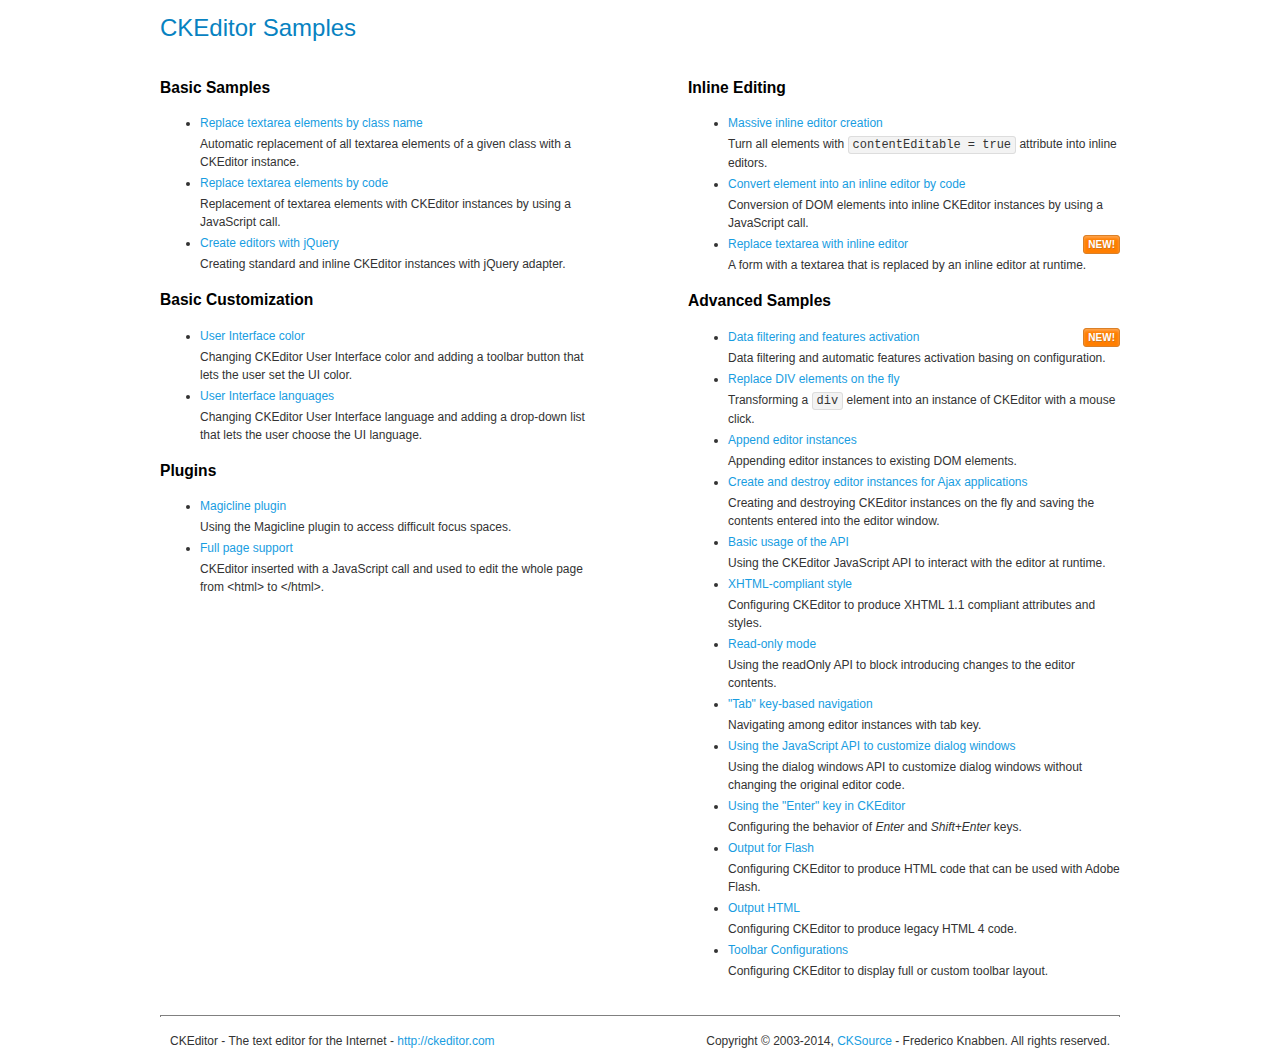
<file: static/ckeditor/ckeditor/samples/index.html>
<!DOCTYPE html>
<!--
Copyright (c) 2003-2014, CKSource - Frederico Knabben. All rights reserved.
For licensing, see LICENSE.md or http://ckeditor.com/license
-->
<html>
<head>
	<meta charset="utf-8">
	<title>CKEditor Samples</title>
	<link rel="stylesheet" href="sample.css">
</head>
<body>
	<h1 class="samples">
		CKEditor Samples
	</h1>
	<div class="twoColumns">
		<div class="twoColumnsLeft">
			<h2 class="samples">
				Basic Samples
			</h2>
			<dl class="samples">
				<dt><a class="samples" href="replacebyclass.html">Replace textarea elements by class name</a></dt>
				<dd>Automatic replacement of all textarea elements of a given class with a CKEditor instance.</dd>

				<dt><a class="samples" href="replacebycode.html">Replace textarea elements by code</a></dt>
				<dd>Replacement of textarea elements with CKEditor instances by using a JavaScript call.</dd>

				<dt><a class="samples" href="jquery.html">Create editors with jQuery</a></dt>
				<dd>Creating standard and inline CKEditor instances with jQuery adapter.</dd>
			</dl>

			<h2 class="samples">
				Basic Customization
			</h2>
			<dl class="samples">
				<dt><a class="samples" href="uicolor.html">User Interface color</a></dt>
				<dd>Changing CKEditor User Interface color and adding a toolbar button that lets the user set the UI color.</dd>

				<dt><a class="samples" href="uilanguages.html">User Interface languages</a></dt>
				<dd>Changing CKEditor User Interface language and adding a drop-down list that lets the user choose the UI language.</dd>
			</dl>


			<h2 class="samples">Plugins</h2>
<dl class="samples">
<dt><a class="samples" href="plugins/magicline/magicline.html">Magicline plugin</a></dt>
<dd>Using the Magicline plugin to access difficult focus spaces.</dd>

<dt><a class="samples" href="plugins/wysiwygarea/fullpage.html">Full page support</a></dt>
<dd>CKEditor inserted with a JavaScript call and used to edit the whole page from &lt;html&gt; to &lt;/html&gt;.</dd>
</dl>
		</div>
		<div class="twoColumnsRight">
			<h2 class="samples">
				Inline Editing
			</h2>
			<dl class="samples">
				<dt><a class="samples" href="inlineall.html">Massive inline editor creation</a></dt>
				<dd>Turn all elements with <code>contentEditable = true</code> attribute into inline editors.</dd>

				<dt><a class="samples" href="inlinebycode.html">Convert element into an inline editor by code</a></dt>
				<dd>Conversion of DOM elements into inline CKEditor instances by using a JavaScript call.</dd>

				<dt><a class="samples" href="inlinetextarea.html">Replace textarea with inline editor</a> <span class="new">New!</span></dt>
				<dd>A form with a textarea that is replaced by an inline editor at runtime.</dd>

				
			</dl>

			<h2 class="samples">
				Advanced Samples
			</h2>
			<dl class="samples">
				<dt><a class="samples" href="datafiltering.html">Data filtering and features activation</a> <span class="new">New!</span></dt>
				<dd>Data filtering and automatic features activation basing on configuration.</dd>

				<dt><a class="samples" href="divreplace.html">Replace DIV elements on the fly</a></dt>
				<dd>Transforming a <code>div</code> element into an instance of CKEditor with a mouse click.</dd>

				<dt><a class="samples" href="appendto.html">Append editor instances</a></dt>
				<dd>Appending editor instances to existing DOM elements.</dd>

				<dt><a class="samples" href="ajax.html">Create and destroy editor instances for Ajax applications</a></dt>
				<dd>Creating and destroying CKEditor instances on the fly and saving the contents entered into the editor window.</dd>

				<dt><a class="samples" href="api.html">Basic usage of the API</a></dt>
				<dd>Using the CKEditor JavaScript API to interact with the editor at runtime.</dd>

				<dt><a class="samples" href="xhtmlstyle.html">XHTML-compliant style</a></dt>
				<dd>Configuring CKEditor to produce XHTML 1.1 compliant attributes and styles.</dd>

				<dt><a class="samples" href="readonly.html">Read-only mode</a></dt>
				<dd>Using the readOnly API to block introducing changes to the editor contents.</dd>

				<dt><a class="samples" href="tabindex.html">"Tab" key-based navigation</a></dt>
				<dd>Navigating among editor instances with tab key.</dd>


				
<dt><a class="samples" href="plugins/dialog/dialog.html">Using the JavaScript API to customize dialog windows</a></dt>
<dd>Using the dialog windows API to customize dialog windows without changing the original editor code.</dd>

<dt><a class="samples" href="plugins/enterkey/enterkey.html">Using the &quot;Enter&quot; key in CKEditor</a></dt>
<dd>Configuring the behavior of <em>Enter</em> and <em>Shift+Enter</em> keys.</dd>

<dt><a class="samples" href="plugins/htmlwriter/outputforflash.html">Output for Flash</a></dt>
<dd>Configuring CKEditor to produce HTML code that can be used with Adobe Flash.</dd>

<dt><a class="samples" href="plugins/htmlwriter/outputhtml.html">Output HTML</a></dt>
<dd>Configuring CKEditor to produce legacy HTML 4 code.</dd>

<dt><a class="samples" href="plugins/toolbar/toolbar.html">Toolbar Configurations</a></dt>
<dd>Configuring CKEditor to display full or custom toolbar layout.</dd>

			</dl>
		</div>
	</div>
	<div id="footer">
		<hr>
		<p>
			CKEditor - The text editor for the Internet - <a class="samples" href="http://ckeditor.com/">http://ckeditor.com</a>
		</p>
		<p id="copy">
			Copyright &copy; 2003-2014, <a class="samples" href="http://cksource.com/">CKSource</a> - Frederico Knabben. All rights reserved.
		</p>
	</div>
</body>
</html>
</file>
<file: static/ckeditor/ckeditor/samples/sample.css>
/*
Copyright (c) 2003-2014, CKSource - Frederico Knabben. All rights reserved.
For licensing, see LICENSE.md or http://ckeditor.com/license
*/

html, body, h1, h2, h3, h4, h5, h6, div, span, blockquote, p, address, form, fieldset, img, ul, ol, dl, dt, dd, li, hr, table, td, th, strong, em, sup, sub, dfn, ins, del, q, cite, var, samp, code, kbd, tt, pre
{
	line-height: 1.5;
}

body
{
	padding: 10px 30px;
}

input, textarea, select, option, optgroup, button, td, th
{
	font-size: 100%;
}

pre
{
	-moz-tab-size: 4;
	-o-tab-size: 4;
	-webkit-tab-size: 4;
	tab-size: 4;
}

pre, code, kbd, samp, tt
{
	font-family: monospace,monospace;
	font-size: 1em;
}

body {
	width: 960px;
	margin: 0 auto;
}

code
{
	background: #f3f3f3;
	border: 1px solid #ddd;
	padding: 1px 4px;

	-moz-border-radius: 3px;
	-webkit-border-radius: 3px;
	border-radius: 3px;
}

abbr
{
	border-bottom: 1px dotted #555;
	cursor: pointer;
}

.new, .beta
{
	text-transform: uppercase;
	font-size: 10px;
	font-weight: bold;
	padding: 1px 4px;
	margin: 0 0 0 5px;
	color: #fff;
	float: right;

	-moz-border-radius: 3px;
	-webkit-border-radius: 3px;
	border-radius: 3px;
}

.new
{
	background: #FF7E00;
	border: 1px solid #DA8028;
	text-shadow: 0 1px 0 #C97626;

	-moz-box-shadow: 0 2px 3px 0 #FFA54E inset;
	-webkit-box-shadow: 0 2px 3px 0 #FFA54E inset;
	box-shadow: 0 2px 3px 0 #FFA54E inset;
}

.beta
{
	background: #18C0DF;
	border: 1px solid #19AAD8;
	text-shadow: 0 1px 0 #048CAD;
	font-style: italic;

	-moz-box-shadow: 0 2px 3px 0 #50D4FD inset;
	-webkit-box-shadow: 0 2px 3px 0 #50D4FD inset;
	box-shadow: 0 2px 3px 0 #50D4FD inset;
}

h1.samples
{
	color: #0782C1;
	font-size: 200%;
	font-weight: normal;
	margin: 0;
	padding: 0;
}

h1.samples a
{
	color: #0782C1;
	text-decoration: none;
	border-bottom: 1px dotted #0782C1;
}

.samples a:hover
{
	border-bottom: 1px dotted #0782C1;
}

h2.samples
{
	color: #000000;
	font-size: 130%;
	margin: 15px 0 0 0;
	padding: 0;
}

p, blockquote, address, form, pre, dl, h1.samples, h2.samples
{
	margin-bottom: 15px;
}

ul.samples
{
	margin-bottom: 15px;
}

.clear
{
	clear: both;
}

fieldset
{
	margin: 0;
	padding: 10px;
}

body, input, textarea
{
	color: #333333;
	font-family: Arial, Helvetica, sans-serif;
}

body
{
	font-size: 75%;
}

a.samples
{
	color: #189DE1;
	text-decoration: none;
}

form
{
	margin: 0;
	padding: 0;
}

pre.samples
{
	background-color: #F7F7F7;
	border: 1px solid #D7D7D7;
	overflow: auto;
	padding: 0.25em;
	white-space: pre-wrap; /* CSS 2.1 */
	word-wrap: break-word; /* IE7 */
}

#footer
{
	clear: both;
	padding-top: 10px;
}

#footer hr
{
	margin: 10px 0 15px 0;
	height: 1px;
	border: solid 1px gray;
	border-bottom: none;
}

#footer p
{
	margin: 0 10px 10px 10px;
	float: left;
}

#footer #copy
{
	float: right;
}

#outputSample
{
	width: 100%;
	table-layout: fixed;
}

#outputSample thead th
{
	color: #dddddd;
	background-color: #999999;
	padding: 4px;
	white-space: nowrap;
}

#outputSample tbody th
{
	vertical-align: top;
	text-align: left;
}

#outputSample pre
{
	margin: 0;
	padding: 0;
}

.description
{
	border: 1px dotted #B7B7B7;
	margin-bottom: 10px;
	padding: 10px 10px 0;
	overflow: hidden;
}

label
{
	display: block;
	margin-bottom: 6px;
}

/**
 *	CKEditor editables are automatically set with the "cke_editable" class
 *	plus cke_editable_(inline|themed) depending on the editor type.
 */

/* Style a bit the inline editables. */
.cke_editable.cke_editable_inline
{
	cursor: pointer;
}

/* Once an editable element gets focused, the "cke_focus" class is
   added to it, so we can style it differently. */
.cke_editable.cke_editable_inline.cke_focus
{
	box-shadow: inset 0px 0px 20px 3px #ddd, inset 0 0 1px #000;
	outline: none;
	background: #eee;
	cursor: text;
}

/* Avoid pre-formatted overflows inline editable. */
.cke_editable_inline pre
{
	white-space: pre-wrap;
	word-wrap: break-word;
}

/**
 *	Samples index styles.
 */

.twoColumns,
.twoColumnsLeft,
.twoColumnsRight
{
	overflow: hidden;
}

.twoColumnsLeft,
.twoColumnsRight
{
	width: 45%;
}

.twoColumnsLeft
{
	float: left;
}

.twoColumnsRight
{
	float: right;
}

dl.samples
{
	padding: 0 0 0 40px;
}
dl.samples > dt
{
	display: list-item;
	list-style-type: disc;
	list-style-position: outside;
	margin: 0 0 3px;
}
dl.samples > dd
{
	margin: 0 0 3px;
}
.warning
{
	color: #ff0000;
	background-color: #FFCCBA;
	border: 2px dotted #ff0000;
	padding: 15px 10px;
	margin: 10px 0;
}

/* Used on inline samples */

blockquote
{
	font-style: italic;
	font-family: Georgia, Times, "Times New Roman", serif;
	padding: 2px 0;
	border-style: solid;
	border-color: #ccc;
	border-width: 0;
}

.cke_contents_ltr blockquote
{
	padding-left: 20px;
	padding-right: 8px;
	border-left-width: 5px;
}

.cke_contents_rtl blockquote
{
	padding-left: 8px;
	padding-right: 20px;
	border-right-width: 5px;
}

img.right {
	border: 1px solid #ccc;
	float: right;
	margin-left: 15px;
	padding: 5px;
}

img.left {
	border: 1px solid #ccc;
	float: left;
	margin-right: 15px;
	padding: 5px;
}

.marker
{
	background-color: Yellow;
}
</file>
